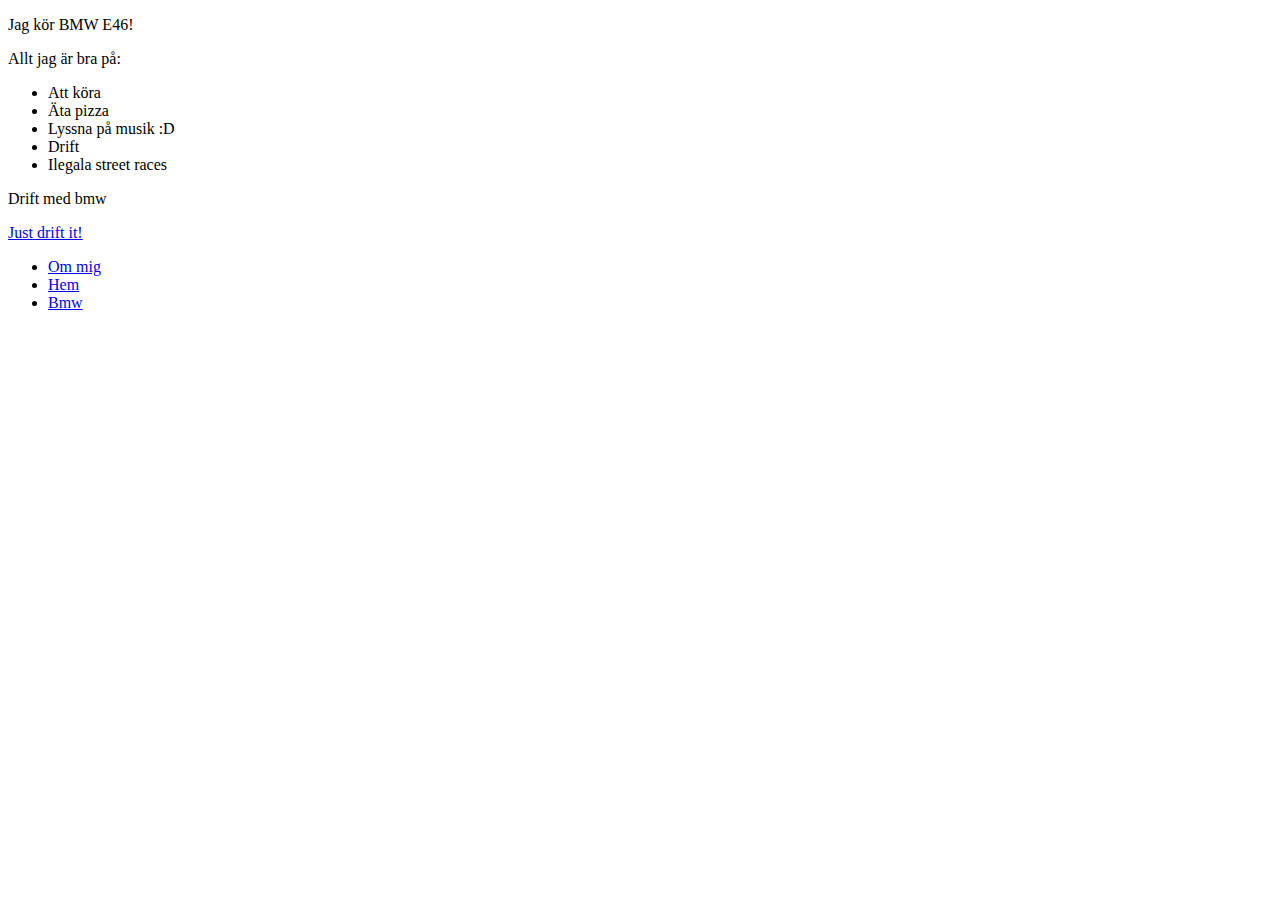
<file: om_mig.html>
﻿<!DOCTYPE html>
<html lang="sv">
	<head>
	<meta charset="UTF-8">
		<title>Om Marko</p>
		<link href="index.css" rel="stylesheet">
	</head>
	<body>
		<!--Vanlig text-->
		<p class="title2">Om mig</title>
		<p class="text">Jag kör BMW E46!</p>
		<!--Titeln till listan-->
		<p class="text">Allt jag är bra på:</p>
		<!--Listan-->
		<ul class="li">
			<li>Att köra</li>
			<li>Äta pizza</li>
			<li>Lyssna på musik :D</li>
			<li>Drift</li>
			<li>Ilegala street races</li>
		</ul>
		
		<!--Globala menyn-->
		<nav>
		<p class="text2">Drift med bmw</p>
		<a href="https://www.youtube.com/watch?v=gl9eqt9PB4g" class="link">Just drift it!</a>
		<ul>
			<li><a class="active" href="om_mig.html">Om mig</a></li>
			<li><a href="index.html">Hem</a></li>
			<li><a href="photoshop.html">Bmw</a></li>
		</ul>
		</nav>
	</body>
</html>
</file>
<file: index.css>
/*Backgrunds färg*/
body {
	background-color: whitesmoke;
}

/*Huvud titeln*/
.title{
	font-family: "Comic sans MS";
	text-align: center;
	font-size:200px;
}

/*andra titeln*/
.title2{
	font-family: "Comic sans MS";
	text-align: center;
	font-size:30px;
}

/*Liten text*/
.text{
	font-family: "Comic sans MS";
	text-align: center;
	font-size:15px;
}

/*Större text*/
.text2{
	font-family: "Comic sans MS";
	text-align: center;
	font-size:30px;
}

/*Klass för linken*/
.link{
	font-family: "Comic sans MS";
	text-align: center;
	font-size:30px;
	margin-left:47.5%;
}

/*Klass för listan*/
.li{
	background-color: purple;
	list-style-type: square;
}

/*Klass för alla bilder*/
img{
  display: block;
  margin-left: auto;
  margin-right: auto;
  width: 50%;
}

/*För att få saker att bli centrerat*/
.center{
	text-align:center;
}


/*Klass för hela menyn*/
ul{
	text-align:center;
	list-style-type:none;
	margin-left:41%;
	padding:0;
	width:350px;
	background-color: lightblue;
}

/*Klass för knaparna på menyn*/
li a{
	display: block;
	color: #000;
	padding: 8px 16px;
	text-decoration: none;
}

/*Klass för knappen som länkar till sidan du är på*/
li a.active{
	background-color: darkblue;
	color: white;
}

/*gör att knappen för sidan du är på inte ändrar fär när du har musen över den*/
li a:hover:not(.active){
	background-color: #555;
	color: white;
}

/*Klass för tabellen*/
table, th, td{
	border:2px solid black;
	font-family:Arial;
	border-collapse:collapse;
	width:50%;
	margin-left:25%;
	text-align:center;
}

/*Fixar zebra kodning på tabellen*/
tr:nth-child(odd){
	background-color:cornflowerblue;
}
tr:nth-child(even){
	background-color:greenyellow;
	color: white;
}
</file>
